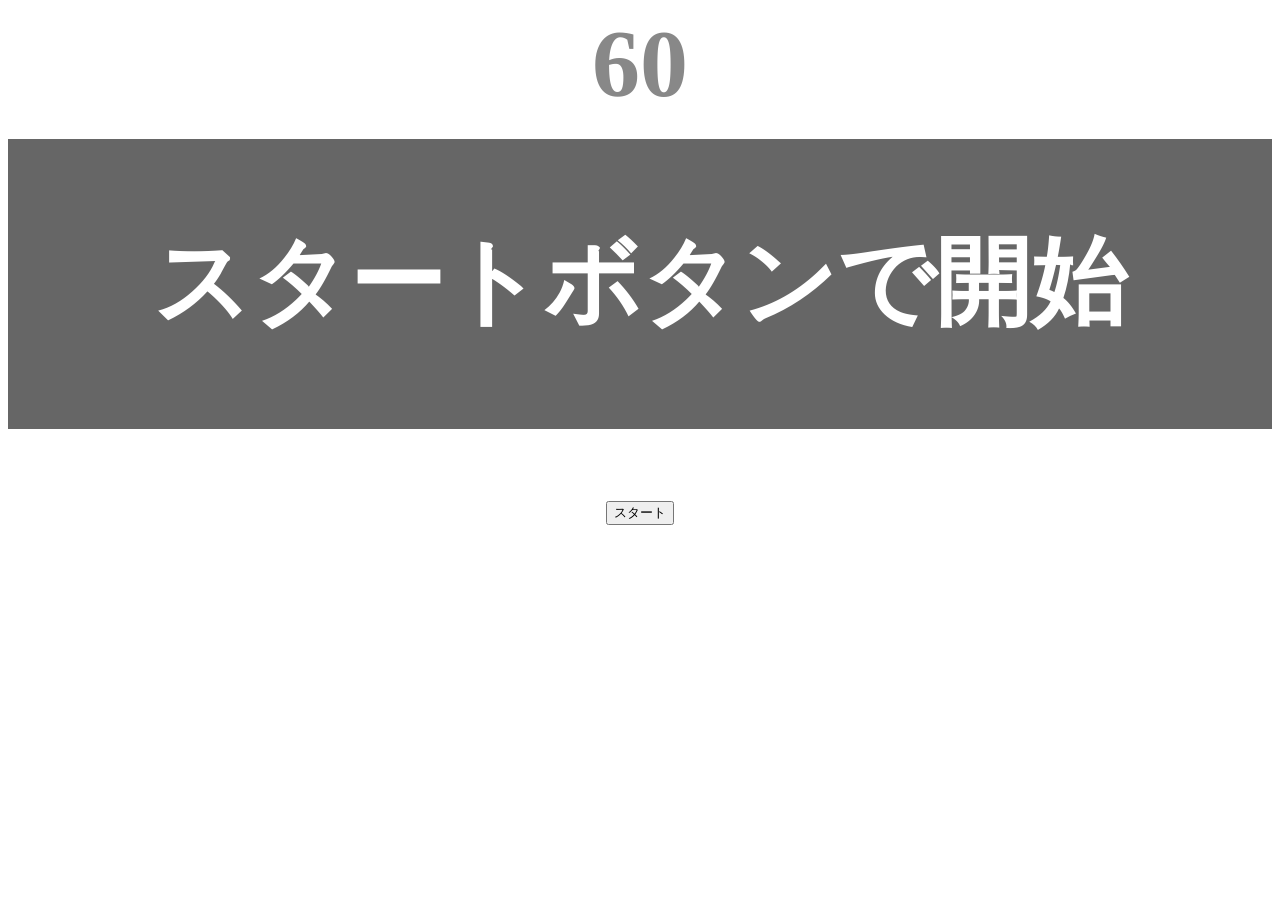
<file: kadai_001/index.html>
<!DOCTYPE html>
<html>
    <head>
        <title>タイピングゲーム</title>
        <meta charset="UTF-8">
        <meta name="description" content="【JavaScript応用編】簡易的なタイピングゲームです。">
        <meta name="viewport" content="width=device-width, initial-scale=1.0">
        <link rel="stylesheet" href="style.css">
    </head>
    <body>
        <!-- カウントダウン -->
        <p id="count" class="count">60</p>
        <!-- タイピング -->
        <div id="wrap" class="wrap">
            <span id="typed" class="typed"></span><span id="untyped"></span>
        </div>
        <!-- 文字カウント -->
        <p id="typecount" class="count"></p>
        <!-- スタートボタン -->
        <button id="start">スタート</button>
        <script type="text/javascript" src="main.js"></script>
    </body>
</html>
</file>
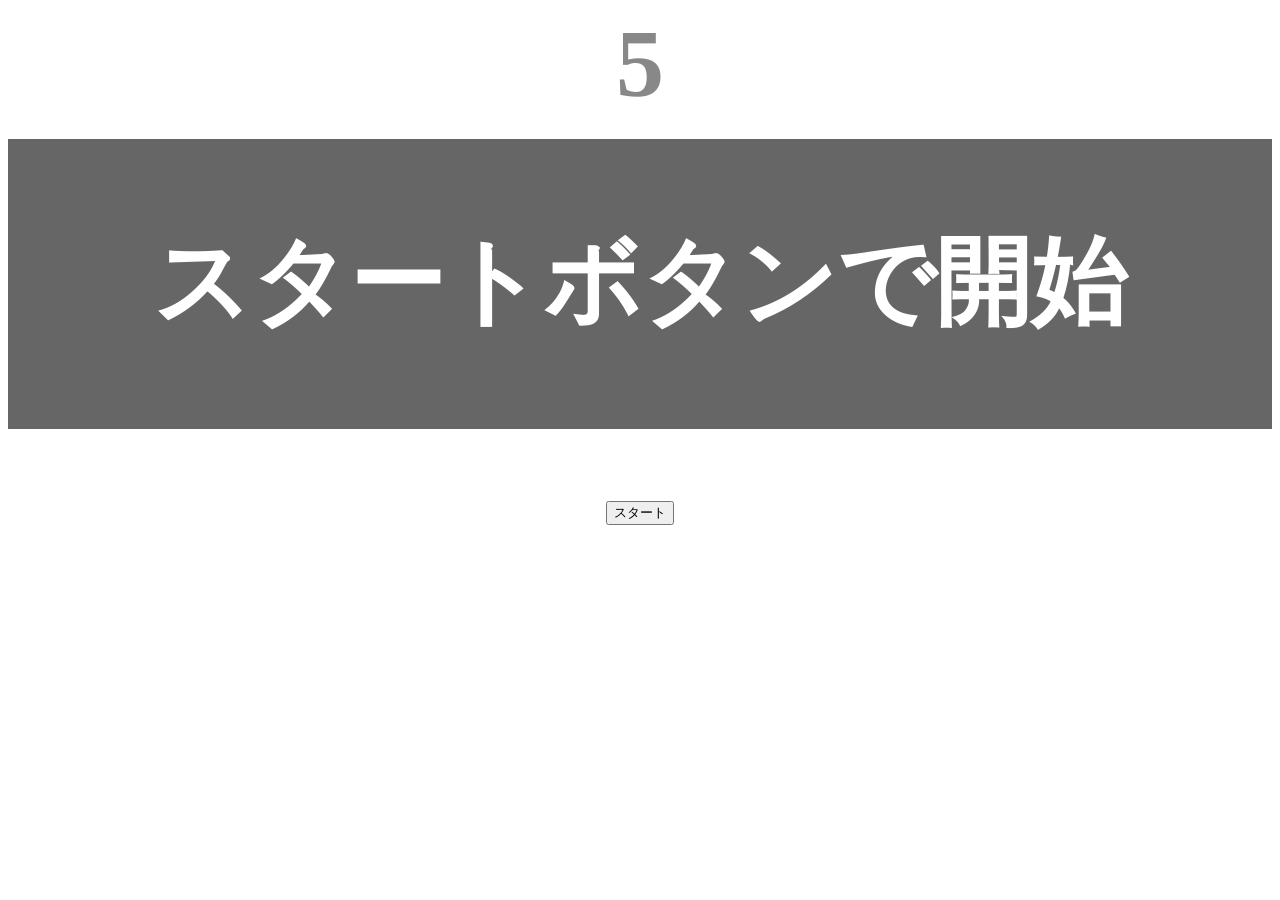
<file: kadai_tutorial_output/index.html>
<!DOCTYPE html>
<html>
    <head>
        <title>タイピングゲーム</title>
        <meta charset="UTF-8">
        <meta name="description" content="【JavaScript応用編】簡易的なタイピングゲームです。">
        <meta name="viewport" content="width=device-width, initial-scale=1.0">
        <link rel="stylesheet" href="style.css">
    </head>
    <body>
        <!-- カウント -->
        <p id="count" class="count">5</p>
        <!-- タイピング -->
        <div id="wrap" class="wrap">
            <span id="typed" class="typed"></span><span id="untyped"></span>
        </div>
        <!-- スタートボタン -->
        <button id="start">スタート</button>
        <script type="text/javascript" src="main.js"></script>
    </body>
</html>
</file>
<file: kadai_001/style.css>
body{
    font-size: 6em;
    text-align: center;
}

.count{
    margin: 0;
    font-weight: bold;
    color: #888;
}

.wrap{
    margin-top: 20px;
    padding: 80px 40px;
    background-color: #666;
    font-weight: bold;
    color: #fff;
}

.typed{
    color: lightgreen;
}

.mistyped{
    background-color: red;
}
</file>
<file: kadai_tutorial_output/style.css>
body{
    font-size: 6em;
    text-align: center;
}

.count{
    margin: 0;
    font-weight: bold;
    color: #888;
}

.wrap{
    margin-top: 20px;
    padding: 80px 40px;
    background-color: #666;
    font-weight: bold;
    color: #fff;
}

.typed{
    color: lightgreen;
}

.mistyped{
    background-color: red;
}
</file>
